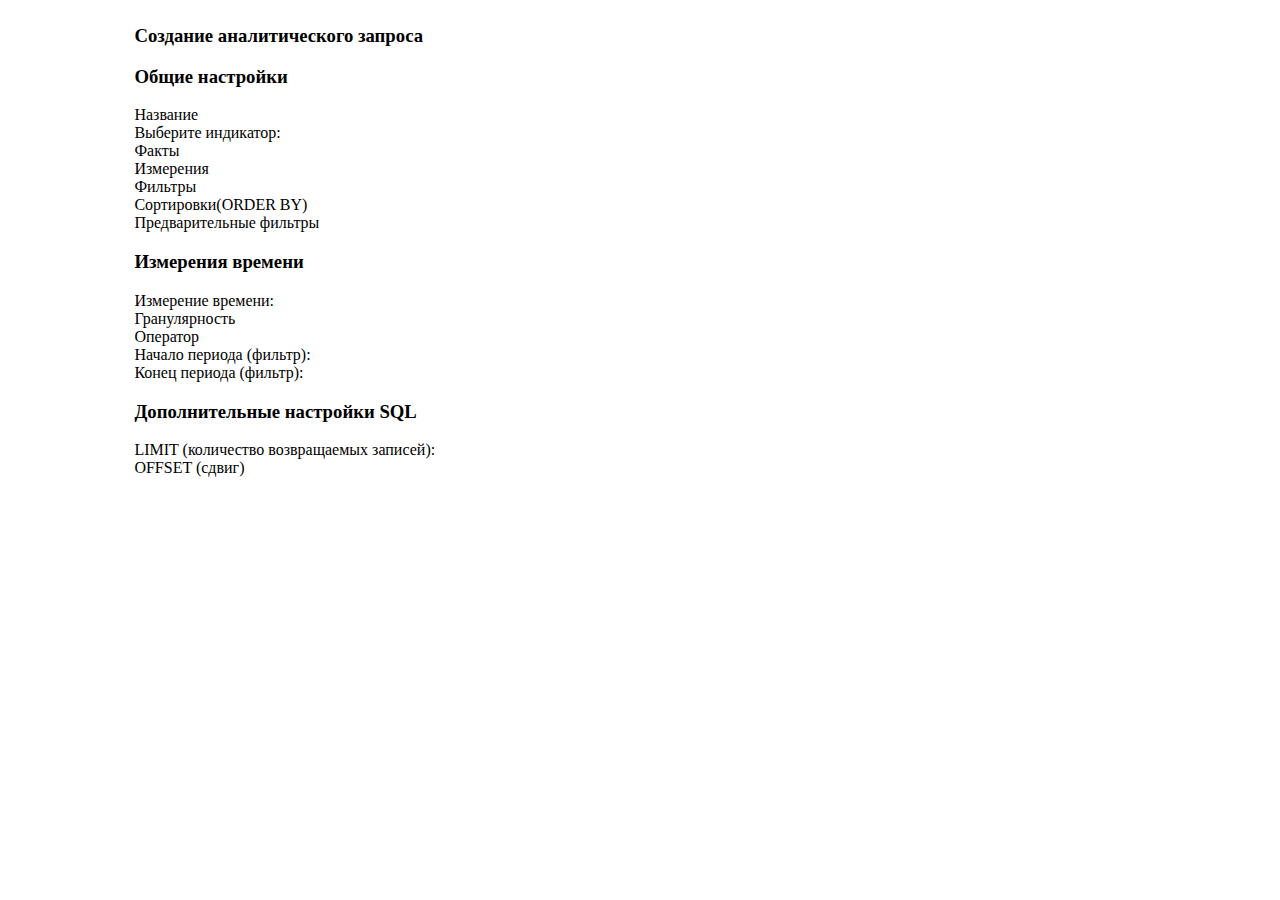
<file: index.html>
<!DOCTYPE html>
<html xmlns="http://www.w3.org/1999/xhtml">
<head>
    <title>AnalytQueryBuilder</title>
    <meta http-equiv="X-UA-Compatible" content="IE=edge"/>
    <meta http-equiv="Content-Type" content="text/html; charset=utf-8"/>
    <meta name="viewport" content="width=device-width, initial-scale=1.0, maximum-scale=1.0"/>
    <script src="https://ajax.googleapis.com/ajax/libs/jquery/3.4.1/jquery.min.js"></script>
    <script>window.jQuery || document.write(decodeURIComponent('%3Cscript src="js/jquery.min.js"%3E%3C/script%3E'))</script>
    <link rel="stylesheet" type="text/css" href="https://cdn3.devexpress.com/jslib/19.2.7/css/dx.common.css"/>
    <link rel="stylesheet" type="text/css" href="https://cdn3.devexpress.com/jslib/19.2.7/css/dx.light.css"/>
    <script src="https://cdn3.devexpress.com/jslib/19.2.7/js/dx.all.js"></script>
    <link rel="stylesheet" type="text/css" href="styles.css"/>
    <script src="https://cdn3.devexpress.com/jslib/19.2.7/js/localization/dx.messages.ru.js"></script>
    <script src="localization.js"></script>
    <script src="config.js"></script>
    <script src="index.js"></script>

</head>
<body class="dx-viewport">
<div class="container">
    <div id="form">
        <div class="dx-fieldset">
            <h3>Создание аналитического запроса</h3>
            <div class="dx-field">
                <h3>Общие настройки</h3>
                <div class="dx-field-label">Название</div>
                <div class="dx-field-value">
                    <div id="analytQueryName"></div>
                </div>
            </div>

            <div class="dx-field">
                <div class="dx-field-label">Выберите индикатор:</div>
                <div class="dx-field-value">
                    <div id="indicator-select"></div>
                </div>
            </div>


            <div class="dx-field">
                <div class="dx-field-label">Факты</div>
                <div class="dx-field-value">
                    <div id="measures"></div>
                </div>
            </div>

            <div class="dx-field">
                <div class="dx-field-label">Измерения</div>
                <div class="dx-field-value">
                    <div id="dimensions"></div>
                </div>
            </div>
            <div class="dx-field">
                <div class="dx-field-label">Фильтры</div>
                <div class="dx-field-value">
                    <div id="custom-filters">
                        <div id="add-filter"></div>
                    </div>
                </div>
            </div>
            <div class="dx-field">
                <div class="dx-field-label">Сортировки(ORDER BY)</div>
                <div class="dx-field-value">
                    <div id="custom-orders">
                        <div id="add-orderby"></div>
                    </div>
                </div>
            </div>
            <div class="dx-field">
                <div class="dx-field-label">Предварительные фильтры</div>
                <div class="dx-field-value">
                    <div id="preFilters"></div>
                </div>
            </div>
            <div class="dx-field">
                <h3>Измерения времени</h3>
                <div class="dx-field-label">Измерение времени:</div>
                <div class="dx-field-value">
                    <div id="select-time-dimentions"></div>
                </div>
            </div>
            <div class="dx-field">
                <div class="dx-field-label">Гранулярность</div>
                <div class="dx-field-value">
                    <div id="select-granularity"></div>
                </div>
            </div>
            <div class="dx-field">
                <div class="dx-field-label">Оператор</div>
                <div class="dx-field-value">
                    <div id="time-dim-operator"></div>
                </div>
            </div>
            <div class="dx-field">
                <div class="dx-field-label">Начало периода (фильтр):</div>
                <div class="dx-field-value">
                    <div id="select-timeStart"></div>
                </div>
            </div>

            <div class="dx-field">
                <div class="dx-field-label">Конец периода (фильтр):</div>
                <div class="dx-field-value">
                    <div id="select-timeFinish"></div>
                </div>
            </div>

            <div class="dx-field">
                <h3>Дополнительные настройки SQL</h3>
                <div class="dx-field-label">LIMIT (количество возвращаемых записей):</div>
                <div class="dx-field-value">
                    <div id="sql-limit"></div>
                </div>
            </div>
            <div class="dx-field">
                <div class="dx-field-label">OFFSET (сдвиг)</div>
                <div class="dx-field-value">
                    <div id="sql-offset"></div>
                </div>
            </div>
            <div id="button"></div>
            <div id="test"></div>
            <div id="get-analyt-query"></div>
            <div id="popup"></div>
            <div id="analytQueryResult"></div>
            <div id="grid"></div>

        </div>
    </div>
</div>
</body>
</html>
</file>
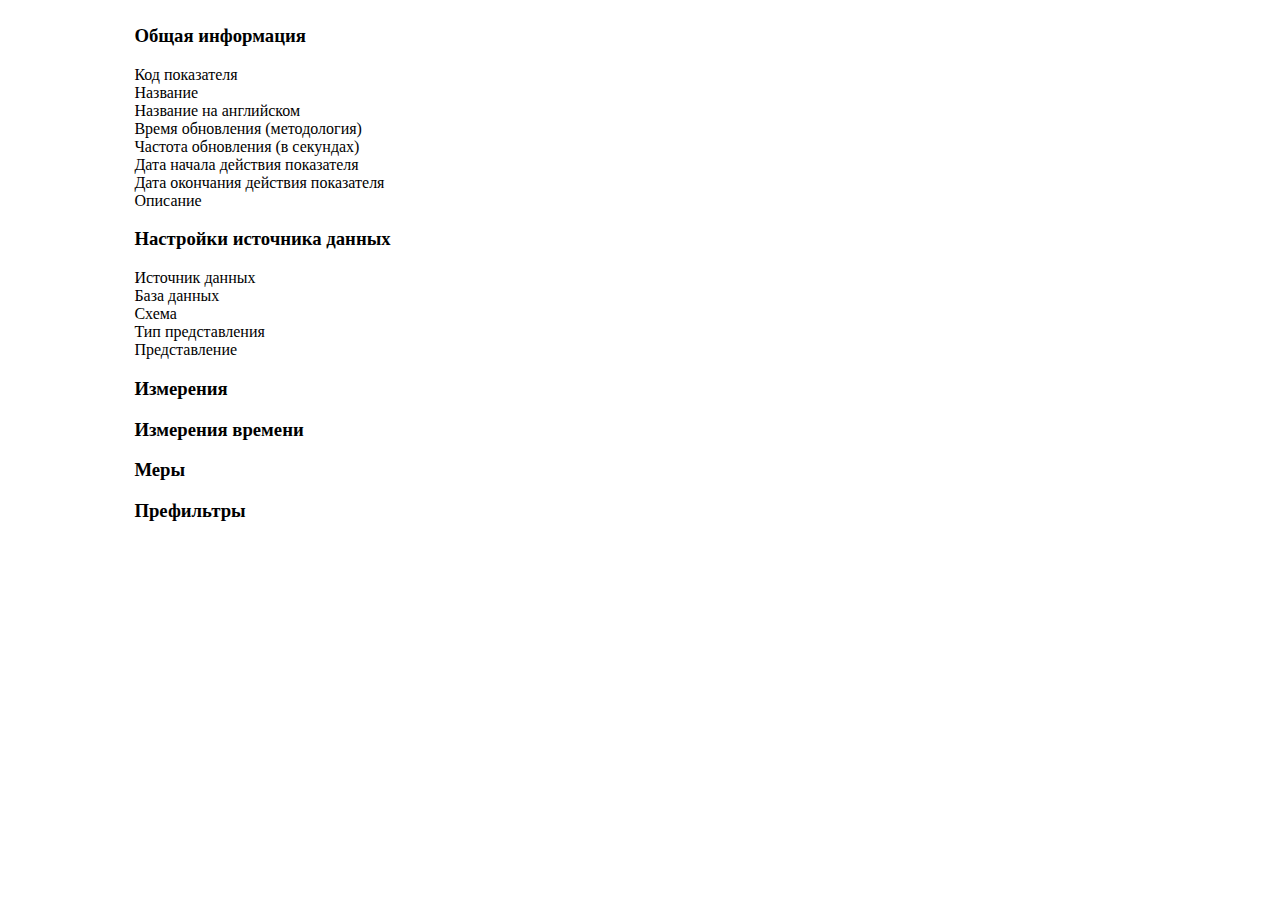
<file: indicator/create/index.html>
<!DOCTYPE html>
<html xmlns="http://www.w3.org/1999/xhtml">
<head>
  <title>Конструктор показателя</title>
  <meta http-equiv="X-UA-Compatible" content="IE=edge"/>
  <meta http-equiv="Content-Type" content="text/html; charset=utf-8"/>
  <meta name="viewport" content="width=device-width, initial-scale=1.0, maximum-scale=1.0"/>
  <script src="https://ajax.googleapis.com/ajax/libs/jquery/3.4.1/jquery.min.js"></script>
  <script>window.jQuery || document.write(decodeURIComponent('%3Cscript src="js/jquery.min.js"%3E%3C/script%3E'))</script>
  <link rel="stylesheet" type="text/css" href="https://cdn3.devexpress.com/jslib/19.2.7/css/dx.common.css"/>
  <link rel="stylesheet" type="text/css" href="https://cdn3.devexpress.com/jslib/19.2.7/css/dx.light.css"/>
  <script src="https://cdn3.devexpress.com/jslib/19.2.7/js/dx.all.js"></script>
  <link rel="stylesheet" type="text/css" href="style.css"/>
  <script src="https://cdn3.devexpress.com/jslib/19.2.7/js/localization/dx.messages.ru.js"></script>
  <script src="localization.js"></script>
  <script src="config.js"></script>
  <script src="dimensions.js"></script>
  <script src="timeDimensions.js"></script>
  <script src="preFilters.js"></script>
  <script src="measures.js"></script>
  <script src="index.js"></script>

</head>
<body class="dx-viewport">
<div class="container">
  <div id="form">
    <div class="dx-fieldset">
      <div class="dx-field">
        <h3>Общая информация</h3>
        <div class="dx-field-label">Код показателя</div>
        <div class="dx-field-value">
          <div id="indicator-code"></div>
        </div>
      </div>

      <div class="dx-field">
        <div class="dx-field-label">Название</div>
        <div class="dx-field-value">
          <div id="indicator-name"></div>
        </div>
      </div>
      <div class="dx-field">
        <div class="dx-field-label">Название на английском</div>
        <div class="dx-field-value">
          <div id="indicator-name-eng"></div>
        </div>
      </div>
      <div class="dx-field">
        <div class="dx-field-label">Время обновления (методология)</div>
        <div class="dx-field-value">
          <div id="indicator-refresh-time"></div>
        </div>
      </div>
      <div class="dx-field">
        <div class="dx-field-label">Частота обновления (в секундах)</div>
        <div class="dx-field-value">
          <div id="indicator-scheduled-refresh-timer"></div>
        </div>
      </div>
      <div class="dx-field">
        <div class="dx-field-label">Дата начала действия показателя</div>
        <div class="dx-field-value">
          <div id="indicator-date-from"></div>
        </div>
      </div>
      <div class="dx-field">
        <div class="dx-field-label">Дата окончания действия показателя</div>
        <div class="dx-field-value">
          <div id="indicator-date-to"></div>
        </div>
      </div>
      <div class="dx-field">
        <div class="dx-field-label">Описание</div>
        <div class="dx-field-value">
          <div id="indicator-description"></div>
        </div>
      </div>
      <div class="dx-field">
        <h3>Настройки источника данных</h3>
        <div class="dx-field-label">Источник данных</div>
        <div class="dx-field-value">
          <div id="indicator-source-type"></div>
        </div>
      </div>
      <div class="dx-field">
        <div class="dx-field-label">База данных</div>
        <div class="dx-field-value">
          <div id="indicator-db-connector"></div>
        </div>
      </div>
      <div class="dx-field">
        <div class="dx-field-label">Схема</div>
        <div class="dx-field-value">
          <div id="indicator-schema"></div>
        </div>
      </div>
      <div class="dx-field">
        <div class="dx-field-label">Тип представления</div>
        <div class="dx-field-value">
          <div id="indicator-view-type"></div>
        </div>
      </div>
      <div class="dx-field">
        <div class="dx-field-label">Представление</div>
        <div class="dx-field-value">
          <div id="indicator-view"></div>
        </div>
      </div>
      <div id="dimensions">
        <div class="dx-field">
          <h3>Измерения</h3>
          <div id="dimensions-fieldset-wrapper"></div>
          <div id="add-dimension"></div>
        </div>
      </div>
      <div id="time-dimensions">
        <div class="dx-field">
          <h3>Измерения времени</h3>
          <div id="time-dimensions-fieldset-wrapper"></div>
          <div id="add-time-dimension"></div>
        </div>
      </div>
      <div id="measures">
        <div class="dx-field">
          <h3>Меры</h3>
          <div id="measures-fieldset-wrapper"></div>
          <div id="add-measure"></div>
        </div>
      </div>
      <div id="pre-filters">
        <div class="dx-field">
          <h3>Префильтры</h3>
          <div id="pre-filters-fieldset-wrapper"></div>
          <div id="add-pre-filter"></div>
        </div>
      </div>


      </br>
      <div id="save-indicator"></div>
      <div id="CRUD-result"></div>

    </div>
  </div>
</div>
</body>
</html>
</file>
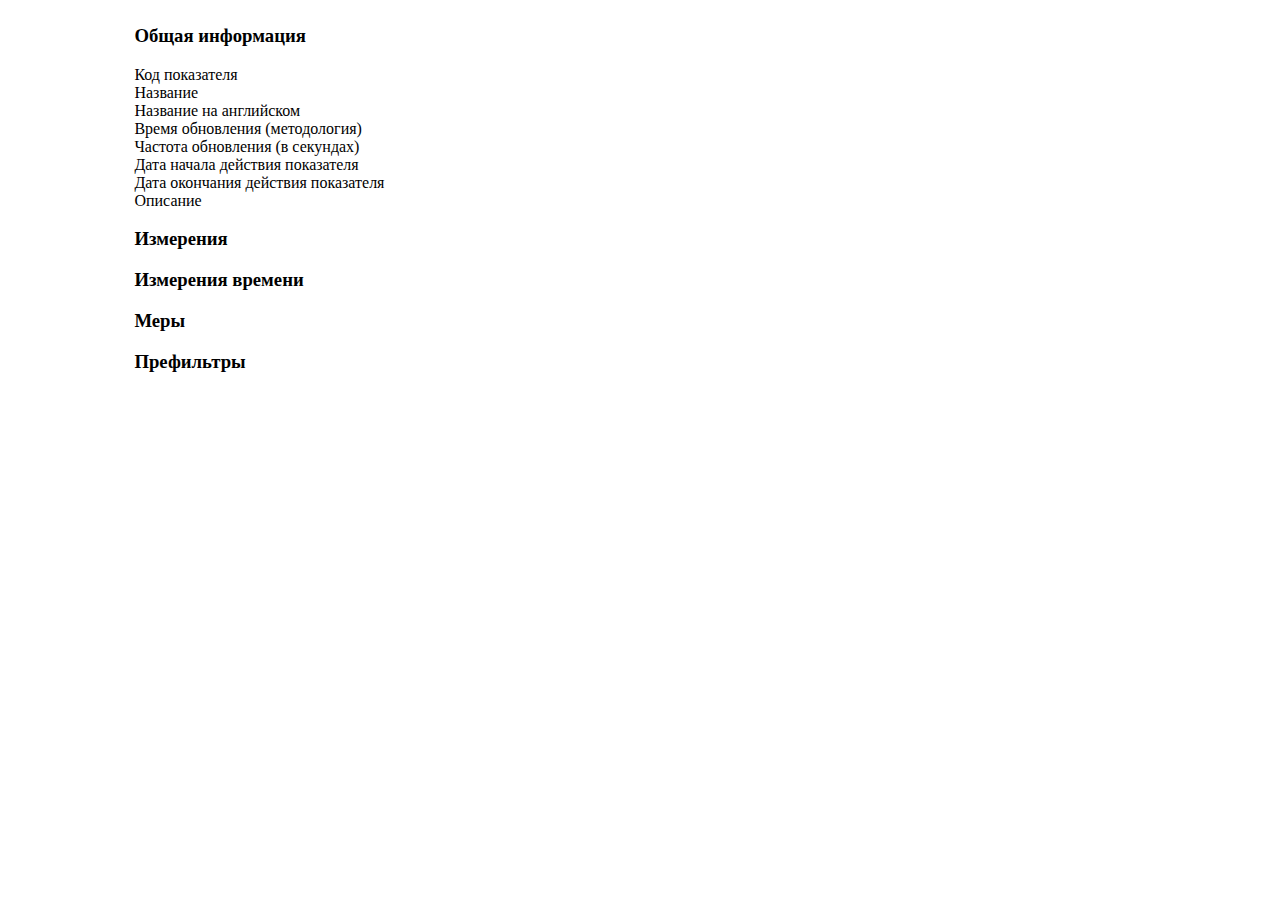
<file: indicator/edit/index.html>
<!DOCTYPE html>
<html xmlns="http://www.w3.org/1999/xhtml">
<head>
  <title>Конструктор показателя</title>
  <meta http-equiv="X-UA-Compatible" content="IE=edge"/>
  <meta http-equiv="Content-Type" content="text/html; charset=utf-8"/>
  <meta name="viewport" content="width=device-width, initial-scale=1.0, maximum-scale=1.0"/>
  <script src="https://ajax.googleapis.com/ajax/libs/jquery/3.4.1/jquery.min.js"></script>
  <script>window.jQuery || document.write(decodeURIComponent('%3Cscript src="js/jquery.min.js"%3E%3C/script%3E'))</script>
  <link rel="stylesheet" type="text/css" href="https://cdn3.devexpress.com/jslib/19.2.7/css/dx.common.css"/>
  <link rel="stylesheet" type="text/css" href="https://cdn3.devexpress.com/jslib/19.2.7/css/dx.light.css"/>
  <script src="https://cdn3.devexpress.com/jslib/19.2.7/js/dx.all.js"></script>
  <link rel="stylesheet" type="text/css" href="style.css"/>
  <script src="https://cdn3.devexpress.com/jslib/19.2.7/js/localization/dx.messages.ru.js"></script>
  <script src="localization.js"></script>
  <script src="config.js"></script>
  <script src="dimensions.js"></script>
  <script src="timeDimensions.js"></script>
  <script src="preFilters.js"></script>
  <script src="measures.js"></script>
  <script src="index.js"></script>

</head>
<body class="dx-viewport">
<div class="container">
  <div id="form">
    <div class="dx-fieldset">
      <div class="dx-field">
        <h3>Общая информация</h3>
        <div class="dx-field-label">Код показателя</div>
        <div class="dx-field-value">
          <div id="indicator-code"></div>
        </div>
      </div>

      <div class="dx-field">
        <div class="dx-field-label">Название</div>
        <div class="dx-field-value">
          <div id="indicator-name"></div>
        </div>
      </div>
      <div class="dx-field">
        <div class="dx-field-label">Название на английском</div>
        <div class="dx-field-value">
          <div id="indicator-name-eng"></div>
        </div>
      </div>
      <div class="dx-field">
        <div class="dx-field-label">Время обновления (методология)</div>
        <div class="dx-field-value">
          <div id="indicator-refresh-time"></div>
        </div>
      </div>
      <div class="dx-field">
        <div class="dx-field-label">Частота обновления (в секундах)</div>
        <div class="dx-field-value">
          <div id="indicator-scheduled-refresh-timer"></div>
        </div>
      </div>
      <div class="dx-field">
        <div class="dx-field-label">Дата начала действия показателя</div>
        <div class="dx-field-value">
          <div id="indicator-date-from"></div>
        </div>
      </div>
      <div class="dx-field">
        <div class="dx-field-label">Дата окончания действия показателя</div>
        <div class="dx-field-value">
          <div id="indicator-date-to"></div>
        </div>
      </div>
      <div class="dx-field">
        <div class="dx-field-label">Описание</div>
        <div class="dx-field-value">
          <div id="indicator-description"></div>
        </div>
      </div>
      <div id="dimensions">
        <div class="dx-field">
          <h3>Измерения</h3>
          <div id="dimensions-fieldset-wrapper"></div>
          <div id="add-dimension"></div>
        </div>
      </div>
      <div id="time-dimensions">
        <div class="dx-field">
          <h3>Измерения времени</h3>
          <div id="time-dimensions-fieldset-wrapper"></div>
          <div id="add-time-dimension"></div>
        </div>
      </div>
      <div id="measures">
        <div class="dx-field">
          <h3>Меры</h3>
          <div id="measures-fieldset-wrapper"></div>
          <div id="add-measure"></div>
        </div>
      </div>
      <div id="pre-filters">
        <div class="dx-field">
          <h3>Префильтры</h3>
          <div id="pre-filters-fieldset-wrapper"></div>
          <div id="add-pre-filter"></div>
        </div>
      </div>


      </br>
      </br>
      </br>
      </br>
      </br>
      </br>
      </br>
      </br>
      </br>
      <div id="save-indicator"></div>
      <div id="CRUD-result"></div>

    </div>
  </div>
</div>
</body>
</html>
</file>
<file: styles.css>
.container {
    width: 80%;
    margin: 0 auto;
}

.filter-fieldset, .orderby-fieldset {
    display: inline-flex;
    margin-bottom: 10px;
}

.widget-container {
    margin-right: 320px;
    padding: 20px;
    max-width: 550px;
    min-width: 300px;
}

#form {
    margin-top: 25px;
}

.options {
    padding: 20px;
    position: absolute;
    bottom: 0;
    right: 0;
    width: 260px;
    top: 0;
    background-color: rgba(191, 191, 191, 0.15);
}

.caption {
    font-size: 18px;
    font-weight: 500;
}

.option {
    margin-top: 10px;
}

p {
    word-break: break-all;
}
</file>
<file: indicator/create/style.css>
.container {
  width: 80%;
  margin: 0 auto;
}

/*.remove {
  float: right;
}*/

.dx-button {
  margin-top: 5px;
}

.dx-button-mode-contained.dx-state-focused {
  background-color: #fff !important;
}

.dimension-fieldset, .time-dimension-fieldset, .measure-fieldset, .pre-filter-fieldset {
  border: 1px dashed gray;
  border-radius: 5px;
  padding: 5px;
  margin: 5px;
}

.filter-fieldset, .orderby-fieldset {
  display: inline-flex;
  margin-bottom: 10px;
}

.widget-container {
  margin-right: 320px;
  padding: 20px;
  max-width: 550px;
  min-width: 300px;
}

#form {
  margin-top: 25px;
}

.options {
  padding: 20px;
  position: absolute;
  bottom: 0;
  right: 0;
  width: 260px;
  top: 0;
  background-color: rgba(191, 191, 191, 0.15);
}

.caption {
  font-size: 18px;
  font-weight: 500;
}

.option {
  margin-top: 10px;
}

p {
  word-break: break-all;
}
</file>
<file: indicator/edit/style.css>
.container {
  width: 80%;
  margin: 0 auto;
}

/*.remove {
  float: right;
}*/

.dx-button {
  margin-top: 5px;
}

.dx-button-mode-contained.dx-state-focused {
  background-color: #fff !important;
}

.dimension-fieldset, .time-dimension-fieldset, .measure-fieldset, .pre-filter-fieldset {
  border: 1px dashed gray;
  border-radius: 5px;
  padding: 5px;
  margin: 5px;
}

.filter-fieldset, .orderby-fieldset {
  display: inline-flex;
  margin-bottom: 10px;
}

.widget-container {
  margin-right: 320px;
  padding: 20px;
  max-width: 550px;
  min-width: 300px;
}

#form {
  margin-top: 25px;
}

.options {
  padding: 20px;
  position: absolute;
  bottom: 0;
  right: 0;
  width: 260px;
  top: 0;
  background-color: rgba(191, 191, 191, 0.15);
}

.caption {
  font-size: 18px;
  font-weight: 500;
}

.option {
  margin-top: 10px;
}

p {
  word-break: break-all;
}
</file>
